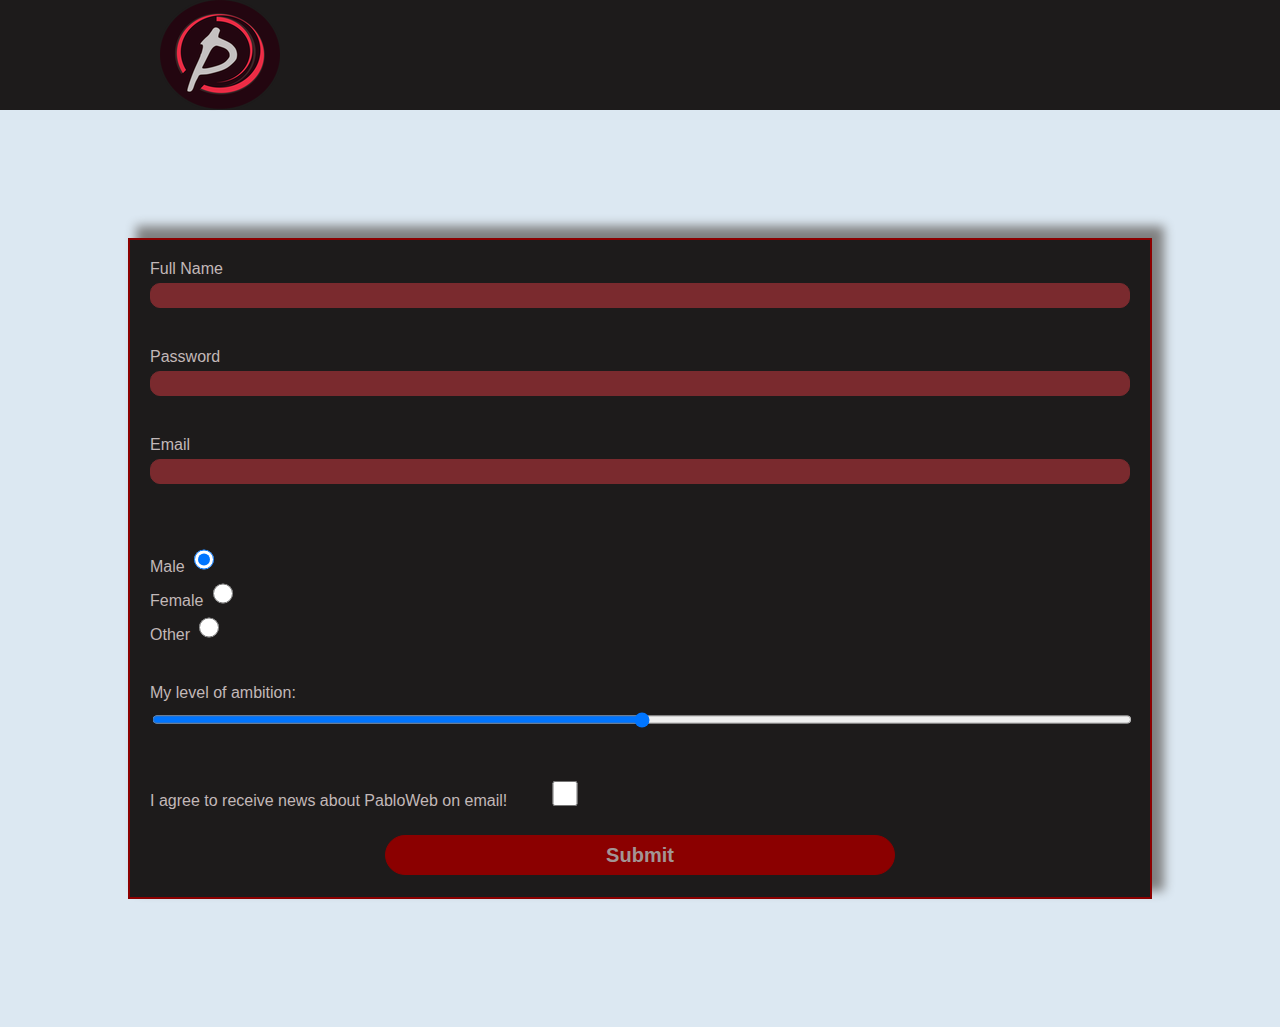
<file: Tehnici Web/login.html>
<!DOCTYPE html>
<html lang="en">
<head>
    <meta charset="utf-8"/>
    <meta name="description" content="My very first website.">
    <meta name="author" content="Vasilache Catalin">
    <meta name="keywords" content="How to get good grades in uni.">
    <meta name="viewport" content="width=device-width, initial-scale=1.0">
    <title> Tehnici Web | Login </title>
    <link href="assets/css/layout.css" rel="stylesheet">
    <link href="assets/css/theme.css" rel="stylesheet">
    <link href="assets/css/login.css" rel="stylesheet">
</head>
<body>

<nav class = "nav">
    <div class = "container">
        <div class = "logo">
            <img src="assets/images/logop3.png" alt="Pabloweb"/>
        </div>
    </div>
</nav>

<section class="bck">
    <form class="form-container">
        <label>Full Name
            <input id="full-name" type="text">
        </label>
        <label>Password
            <input id="password" type="password">
        </label>
        <label>Email
            <input id="email" type="email">
        </label>
        <label>
            <br>
            Male
            <input class="gender-radio" type="radio" name="gender" value="male" checked>
            <br>
            Female
            <input class="gender-radio" type="radio" name="gender" value="female">
            <br>
            Other
            <input class="gender-radio" type="radio" name="gender" value="other">
        </label>
        <label>My level of ambition:
            <input type="range" name="points" min="0" max="10">
        </label>
        <label>I agree to receive news about PabloWeb on email!
            <input class="checkbox" type="checkbox">
        </label>
        <input class="button" type="button" value="Submit" name="Submit" onclick="validate()">
    </form>
</section>

<script src="assets/js/login.js" type="text/javascript"></script>

</body>
</html>
</file>
<file: Tehnici Web/assets/css/layout.css>
body {
    margin: 0;
}

section {
    overflow: hidden;
}

* {
    -webkit-box-sizing: border-box;
    -moz-box-sizing: border-box;
    box-sizing: border-box;
}

a {
    color: inherit;
    text-decoration: none;
}

p, h1, h3 {
    margin: 0;
    text-align: left;
    padding-left: 20px;
}

h3 {
    padding-bottom: 10px;
    padding-top: 10px;
}

ul {
    list-style: none;
    margin: 0;
    padding: 0;
}

.nav {
    height: 110px;
    width: 100%;
}

.container {
    margin: auto;
    max-width: 960px;
    width: 100%;
}

.logo {
    float: left;
    width: 320px;
    height: 100px;
}

footer {
    background-color: #1D1B1B;
    height: 100px;
    align-items: flex-end;
}

.footer-menu {
    padding-top: 30px;
}

.footer-menu li {
    color: #C4C0BF;
    font-size: 25px;
    font-weight: 100;
    display: inline-block;
    padding-right: 0px;
}

.menu {
    display: flex;
    float: right;
}

.menu > li {
    font-size: 20px;
    display: flex;
}

.title-wrapper {
    padding-top: 130px;
    text-align: center;
    width: 80%;
}

.intro {
    padding-top: 3px;
    float: left;
    width: 50%;
}

.right {
    padding-top: 55px;

}

@media only screen and (max-width: 768px) {
    .nav, .title-wrapper, .call-to-action, .works, .container, .title-wrapper1,
    .head1, .head2, .head3, .back-c, .contact-details, .game {
        width: 100%;
        flex-direction: column;
    }

    .menu > li {
        display: none;
    }

    .logo {
        width: 50%;
    }
}

@media only screen and (max-width: 1280px) and (min-width: 768px) {
    .nav, .title-wrapper, .call-to-action, .works, .container, .title-wrapper1,
    .head1, .head2, .head3, .back-c, .contact-details, .game {
        width: 100%;
        flex-direction: column;
    }

    .menu > li {
        display: none;
    }

    .logo {
        width: 50%;
    }
}

@media only screen and (min-width: 1280px) {
    .nav, .title-wrapper, .call-to-action, .works, .container, .title-wrapper1,
    .head1, .head2, .head3, .back-c, .contact-details, .game {
        width: 100%;
        flex: 1 auto;
    }

}

.dropdown {
    width: 30px;
}

tr {
    height: 45px;
    border-bottom: 1px solid darkred;
}

td {
    padding-right: 20px;
    border-right: 1px solid darkred;
}

th {
    padding-right: 20px;
    color: darkred;
    border-bottom: 1px solid darkred;
    border-right: 1px solid darkred;
    text-align: left;
}

#table {
    width: 116%;
    border: 2px solid darkred;
    border-radius: 10px;
}
</file>
<file: Tehnici Web/assets/css/theme.css>
body {
    font-family: Helvetica, serif;
}

.white {
    color: #280E17;
}

.gray {
    color: #280E17;
}

.gray2 {
    color: #280E17;
}

.nav {
    background-color: #1D1B1B;
}

.menu {
    color: #C4C0BF;
    padding-top: 40px;
    padding-right: 40px;
}

.tittle1 {
    cursor: pointer;
}

.tittle2 {
    cursor: pointer;
}

.tittle3 {
    cursor: pointer;
}

li.dropdown {
    display: inline-block;
}

.dropdown-content {
    display: none;
    position: absolute;
    background-color: #1D1B1B;
    min-width: 160px;
    box-shadow: 0px 8px 16px 0px rgba(0, 0, 0, 0.2);
    z-index: 1;
}

.dropdown-content a {
    color: #EC3049;
    padding: 12px 16px;
    text-decoration: none;
    display: block;
    text-align: left;
}

.menu-bar {
	height: 100%;
	width: 140%;
    background-color: #c4c0bf;
    border-radius: 50px;
    border: 1px solid grey;
}

.dropdown-content a:hover {
    background-color: #280E17
}

.dropdown:hover .dropdown-content {
    display: block;
}


.menu > li {
    font-size: 35px;
    padding-right: 0;
    transform: scale(0.7);
    -webkit-transform: scale(0.7);
    -moz-transform: scale(0.7);
    -o-transform: scale(0.7);
    transition: 0.3s all ease-in-out 0s;
    -webkit-transition: 0.3s all ease-in-out 0s;
    -moz-transition: 0.3s all ease-in-out 0s;
    -o-transition: 0.3s all ease-in-out 0s;
}

.menu > li:hover {
    color: #EC3049;
    transform: scale(1);
    -webkit-transform: scale(1);
    -moz-transform: scale(1);
    -o-transform: scale(1);
    transition: 0.3s all ease-in-out 0s;
    -webkit-transition: 0.3s all ease-in-out 0s;
    -moz-transition: 0.3s all ease-in-out 0s;
    -o-transition: 0.3s all ease-in-out 0s;
}

header {
    background-image: url('../images/homepage.jpg');
    background-position: center center;
    background-size: cover;
    height: 555px;
    width: 100%;
}

.header-title {
    color: #EC3049;
    font-size: 65px;
    text-transform: uppercase;
    background-color: #280E17;
    width: 700px;
    margin: auto;
    font-weight: bolder;

}

.header-tittle1 {
    color: #EC3049;
    font-size: 50px;
    text-transform: uppercase;
    background-color: #280E17;
    width: 600px;
    margin: 40px;
    font-weight: bolder;
    padding: 0px;
}

.header-tittle2 {
    color: #EC3049;
    font-size: 50px;
    text-transform: uppercase;
    background-color: #280E17;
    width: auto;
    margin: 40px;
    font-weight: bolder;
    padding: 0px;
    margin-left: 590px
}

.header-tittle3 {
    color: #EC3049;
    font-size: 50px;
    text-transform: uppercase;
    background-color: #280E17;
    width: 695px;
    margin: 40px;
    font-weight: bolder;
    padding: 0px;
}

.tittle-wrapper1 {
    background-image: url('../images/aboutback.jpg');
    background-position: center center;
    background-size: cover;
    height: 666px;
    width: 100%;
}

.back-c {
    background-position: center center;
    background-size: cover;
    height: 560px;
    width: auto;
    margin: 0;
}

.contact {
    background-image: url(../images/contactpage.jpg);
    background-position: center center;
    background-size: cover;
    height: 451px;
    width: auto;
    margin: 0;
}

.contact-us {
    color: #EC3049;
    font-size: 15px;
    margin: auto;
    text-align: center;
    padding-top: 95px;
    font-style: italic;
    padding-right: 850px;
}

.contact-details {
    background-color: #e4ecdf;
    height: 355px;
    margin-right: 0;
    color: #280E17;
}

.contact1 {
    float: left;
    padding: 30px;
    width: 50%
}

.contact2 {
    float: left;
    padding: 30px;
    width: 50%
}

.contact3 {
    float: right;
    padding: 30px;
    margin-top: 53px;
    margin-right: 150px;
}

.contact4 {
    float: left;
    padding: 30px;
    width: 50%;
}

.td {
    font-size: 20px;
}

canvas {
    background: #280E17;
    margin-left: 30%;
    margin-top: 5%;
}

.game {
    background-image: url(../images/gameback.jpg);
    height: 666px;
}

.header-subtitle {
    color: #280E17;
    font-size: 30px;
    cursor: pointer;
    text-transform: uppercase;
    background-color: #EC3049;
    width: 450px;
    margin: 50px auto 0 auto;
    font-style: oblique;
}

.call-to-action {
    display: none;
    background-color: #C2BEBD;
    height: 102px;
    width: 100%;
}

.section-title {
    font-size: 30px;
    font-weight: 100;
    text-transform: uppercase;
}

.intro > p {
    color: #280E17;
}

.call-button {
    color: #280E17;
    border: 5px solid #280E17;
    font-size: 30px;
    padding: 10px 30px;
    text-transform: uppercase;
}

.right {
    text-align: center;
    padding-top: 25px;
    transform: scale(0.7);
    -webkit-transform: scale(0.7);
    -moz-transform: scale(0.7);
    -o-transform: scale(0.7);
    transition: 0.3s all ease-in-out 0s;
    -webkit-transition: 0.3s all ease-in-out 0s;
    -moz-transition: 0.3s all ease-in-out 0s;
    -o-transition: 0.3s all ease-in-out 0s;
}

.right:hover {
    transform: scale(0.7);
    -webkit-transform: scale(1);
    -moz-transform: scale(1);
    -o-transform: scale(1);
    transition: 0.3s all ease-in-out 0s;
    -webkit-transition: 0.3s all ease-in-out 0s;
    -moz-transition: 0.3s all ease-in-out 0s;
    -o-transition: 0.3s all ease-in-out 0s;
}

.intro p {
    color: #280E17;
    font-weight: 100;
    line-height: 40px;
    margin-top: -5px;
    font-size: 21px;
    width: 500px;
}

.column {
    float: left;
    width: 50%;
}

.column img {
    margin: auto;
    max-width: 80%;
    padding-bottom: 80px;
    transform: scale(0.7);
    -webkit-transform: scale(0.7);
    -moz-transform:  scale(0.7);
    -o-transform: scale(0.7);
    transition: 0.3s all ease-in-out 0s;
    -webkit-transition: 0.3s all ease-in-out 0s;
    -moz-transition: 0.3s all ease-in-out 0s;
    -o-transition: 0.3s all ease-in-out 0s;
    opacity: 0.5;
}

.column img:hover {
    transform: scale(1);
    -webkit-transform: scale(1);
    -moz-transform:  scale(1);
    -o-transform:  scale(1);
    transition: 0.3s all ease-in-out 0s;
    -webkit-transition: 0.3s all ease-in-out 0s;
    -moz-transition: 0.3s all ease-in-out 0s;
    -o-transition: 0.3s all ease-in-out 0s;
    opacity: 1;
}

.column img.bigger {
    transform: scale(1);
    -webkit-transform: scale(1);
    -moz-transform: scale(1);
    -o-transform: scale(1);
    transition: 0.3s all ease-in-out 0s;
    -webkit-transition: 0.3s all ease-in-out 0s;
    -moz-transition: 0.3s all ease-in-out 0s;
    -o-transition: 0.3s all ease-in-out 0s;
    opacity: 1;
}

.testimonials {
    background-color: #EC3049;
    padding-bottom: 10px;
}

.testimonials p {
    font-size: 100px;
    line-height:500;
}

.map {
    background-color: #353f47;
    background-image: url('../images/map.png');
    background-size: cover;
    height: 586px;
}

.head1 {
    display: none;
    background-color: #280E17;
    background-size: cover;
    height: 250px;
    color: #fff;
    padding-top: 20px;
    font-size: 25px;
    font-family: initial;
}

.back-c-tittle {
    background-color: #1D1B1B;
    margin: 0;
    text-align: center;
    color: #EC3049;
    padding: 5px;
}

.head2 {
    display: none;
    background-color: #EC3049;
    background-size: cover;
    height: 250px;
    color: #1D1B1B;
    padding-top: 20px;
    font-size: 25px;
    font-family: initial;
}

.head3 {
    display: none;
    background-color: #C4C0BF;
    background-size: cover;
    height: 250px;
    color: #1D1B1B;
    padding-top: 20px;
    font-size: 25px;
    font-family: initial;
}

.footer-menu > li {
    font-size: 35px;
    padding-right: 10px;
    transform: scale(0.7);
    -webkit-transform: scale(0.7);
    -moz-transform:  scale(0.7);
    -o-transform:  scale(0.7);
    transition: 0.3s all ease-in-out 0s;
    -webkit-transition: 0.3s all ease-in-out 0s;
    -moz-transition: 0.3s all ease-in-out 0s;
    -o-transition: 0.3s all ease-in-out 0s;
}

.footer-menu > li:hover {
    color: #EC3049;
    transform: scale(1);
    -webkit-transform: scale(1);
    -moz-transform:  scale(1);
    -o-transform:  scale(1);
    transition: 0.3s all ease-in-out 0s;
    -webkit-transition: 0.3s all ease-in-out 0s;
    -moz-transition: 0.3s all ease-in-out 0s;
    -o-transition: 0.3s all ease-in-out 0s;
}

.works {
    background-image: url(../images/works.jpg);
}

.container1 {
    overflow: hidden;
    display: flex;
    justify-content: center;
    background: #1d1b1b;
    color: #EC3049;
    padding-top: 100px;
    height: 622px;
}

.tab {
    float: left;
}

.tab-2 {
    margin-left: 50px
}

.tab-2 input {
    display: block;
    margin-bottom: 10px;
    background-color: #201b1b;
    color: #C2BEBD;
}

.bt {
    background: #EC3049;
}

tr {
    transition: all .25s ease-in-out
}

tr:hover {
    background-color: #EEE;
    cursor: pointer
}
</file>
<file: Tehnici Web/assets/css/login.css>
.form-container {
    display: grid;
    margin: 10%;
    border: 2px solid darkred;
    background-color: #1D1B1B;
    color: white;
    text-align: left;
    height: 100%;
    box-shadow: 10px -10px 10px 2px grey;
}

input {
    width: 100%;
    margin-top: 5px;
    background-color: #7a2a2e;
    border: 1px solid #7a2a2e;
    height: 25px;
    color: #e1d4d4;
    border-radius: 10px;
}

label {
    padding: 20px;
    color: #c2b8b8;
}

.bck {
    background: #dce8f2;
}

.gender-radio {
    width: 20px;
}

.checkbox {
    width: 10%;
}

.button {
    width: 50%;
    margin-left: 25%;
    height: 40px;
    margin-bottom: 22px;
    border: 1px solid darkred;
    border-radius: 25px;
    background-color: darkred;
    color: #a39595;
    font-size: 20px;
    font-weight: 700;
}
</file>
